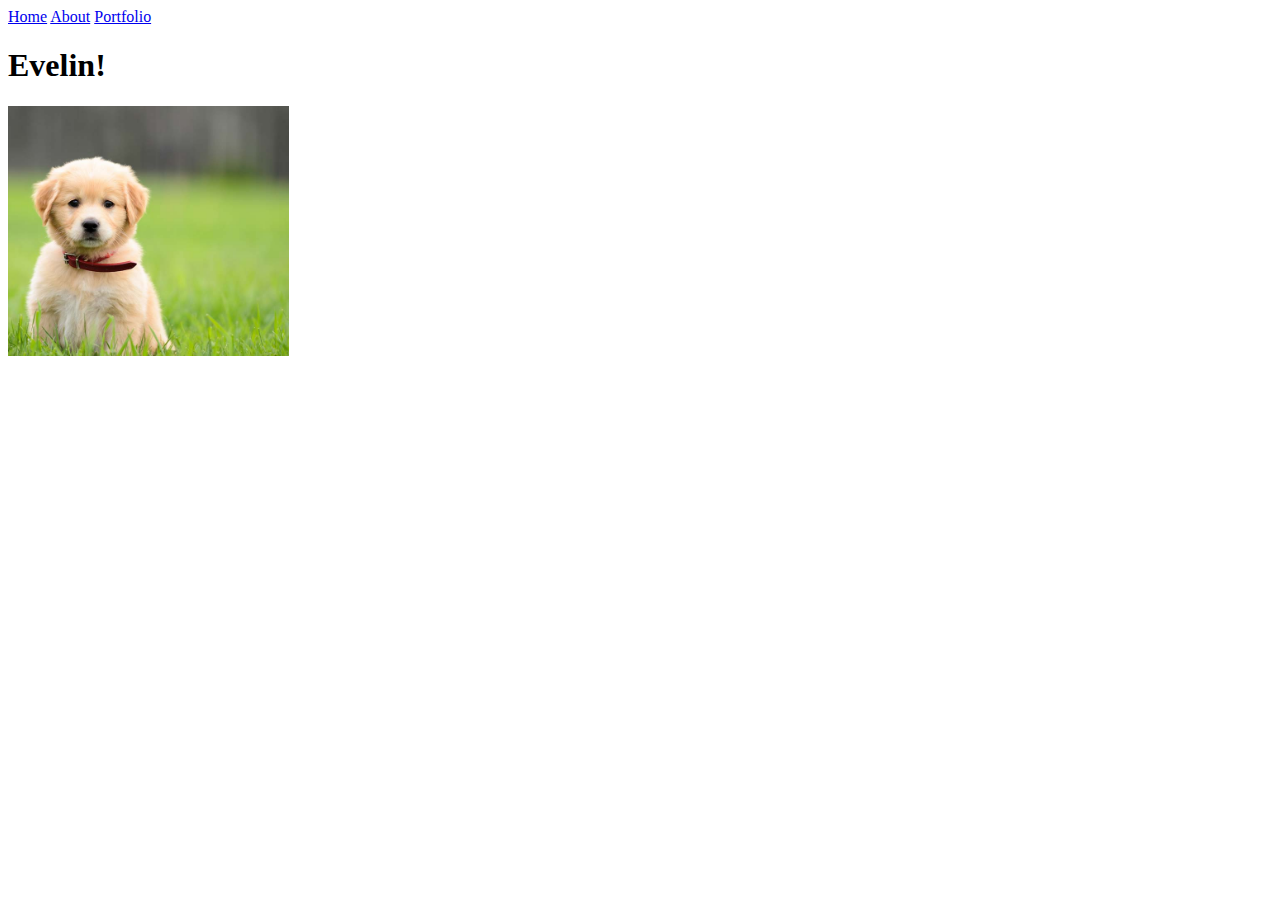
<file: my_website/index.html>
<!doctype html>
<html lang="en">
  <head>
    <meta charset="utf-8">
    <title>Home</title>
  </head>
  <body>
    <a href="index.html">Home</a>
    <a href="about.html">About</a>
    <a href="portfolio.html">Portfolio</a>
    <h1>Evelin!</h1>
    <img src="images/impossibly-cute-puppy-8
	.jpg" height="250">
  </body>
</html>
</file>
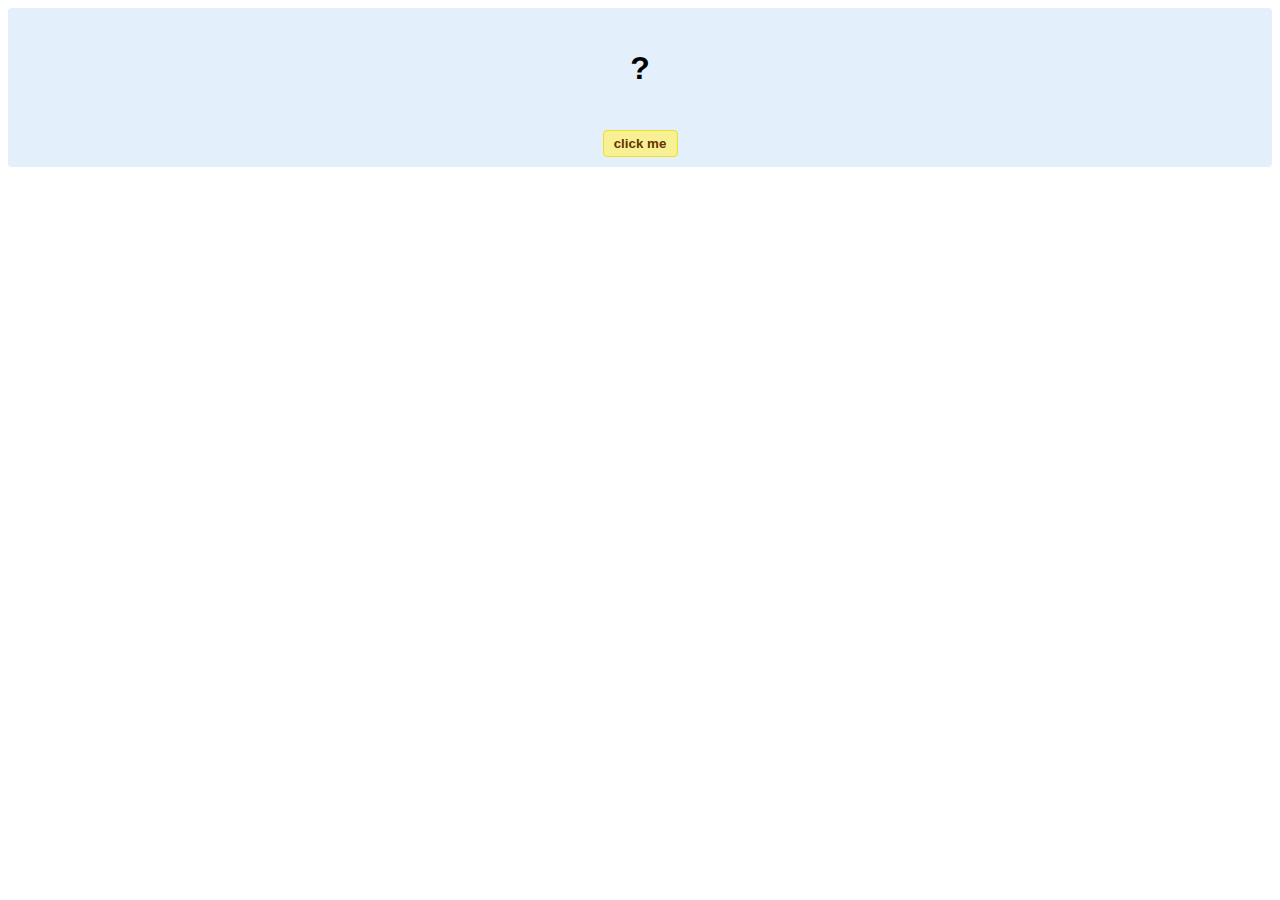
<file: hello-world.html>
<!DOCTYPE html>
<!-- HTML5 Hello world by kirupa - http://www.kirupa.com/html5/getting_your_feet_wet_html5_pg1.htm -->
<html lang="en-us">

<head>
<meta charset="utf-8">
<title>Hello...</title>
<style type="text/css">
#mainContent {
	font-family: Arial, Helvetica, sans-serif;
	font-size: xx-large;
	font-weight: bold;
	background-color: #E3F0FB;
	border-radius: 4px;
	padding: 10px;
	text-align: center;
}
.buttonStyle {
	border-radius: 4px;
	border: thin solid #F0E020;
	padding: 5px;
	background-color: #F8F094;
	font-family: "Segoe UI", Tahoma, Geneva, Verdana, sans-serif;
	font-weight: bold;
	color: #663300;
	width: 75px;
}

.buttonStyle:hover {
	border: thin solid #FFCC00;
	background-color: #FCF9D6;
	color: #996633;
	cursor: pointer;
}
.buttonStyle:active {
	border: thin solid #99CC00;
	background-color: #F5FFD2;
	color: #669900;
	cursor: pointer;
}

</style>
</head>

<body>
<div id="mainContent">
<p id="helloText">?</p>
<button id="clickButton" class="buttonStyle">click me</button>
</div>
<script> 
var myButton = document.getElementById("clickButton");
var myText = document.getElementById("helloText");

myButton.addEventListener('click', doSomething, false)

function doSomething() {
	myText.textContent = "hello, world!";
}
</script>

</body>
</html>
</file>
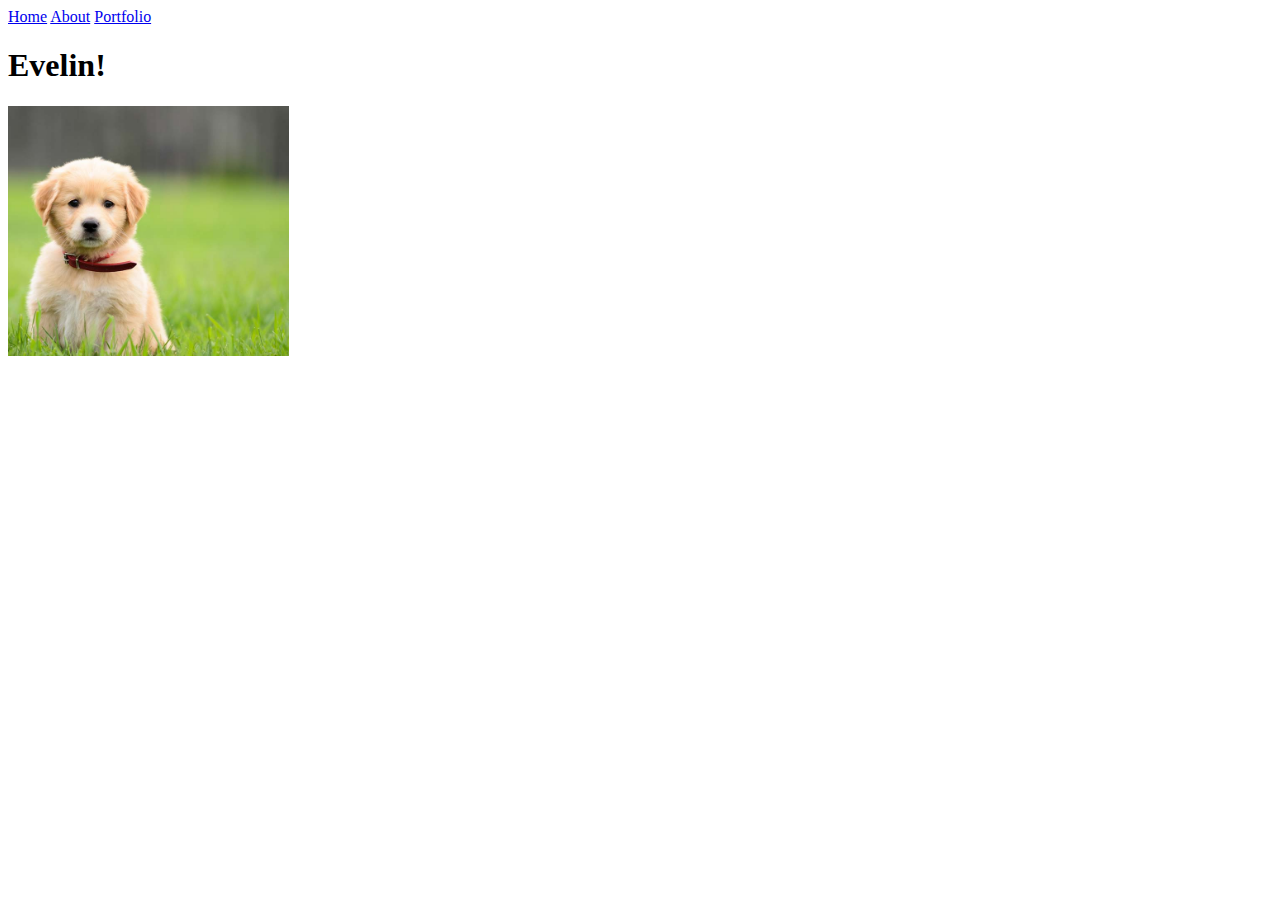
<file: my_website/about.html>
<!doctype html>
<html lang="en">
  <head>
    <meta charset="utf-8">
    <title>Home</title>
  </head>
  <body>
    <a href="index.html">Home</a>
    <a href="about.html">About</a>
    <a href="portfolio.html">Portfolio</a>
    <h1>Evelin!</h1>
    <img src="images/impossibly-cute-puppy-8
	.jpg" height="250">
  </body>
</html>
</file>
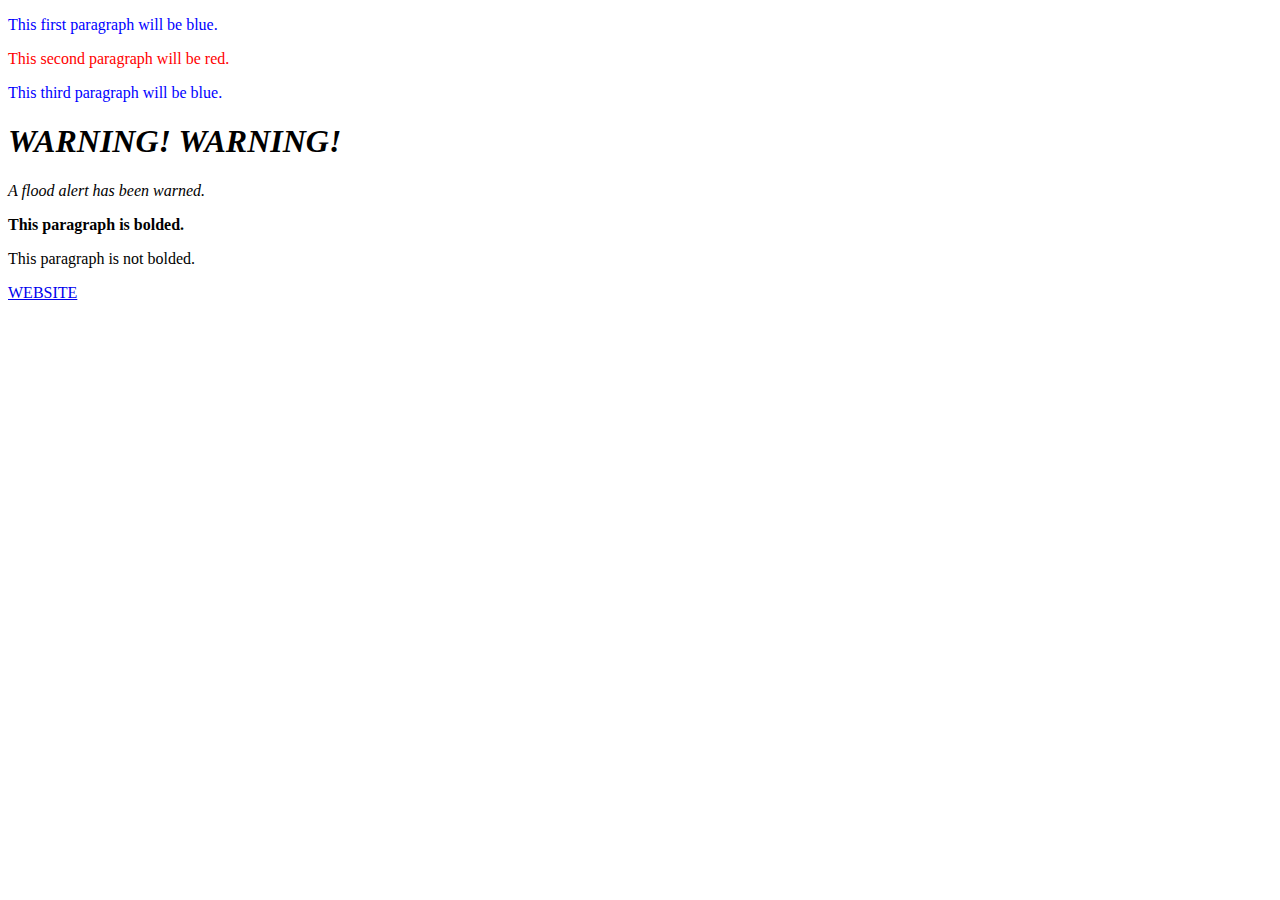
<file: my_website/practice.html>
<!DOCTYPE html>
<html>
	<head>
		<meta charset="UTF-8">
		<title>Practice</title>
		<link href="practice.css" rel="stylesheet" type="text/css">
	</head>
	<body>
		<!-- Slide 3 -->
		<p class="bluetext"> This first paragraph will be blue.</p>
		<p class="redtext"> This second paragraph will be red.</p>
		<p class="bluetext"> This third paragraph will be blue.</p>
		
		<!-- Slide 4 -->
		<h1 class="important">WARNING! WARNING!</h1>
		<p class="important">A flood alert has been warned.</p>
		
		<!-- Slide 5 -->
		<p id="mine">This paragraph is bolded.</p>
		<p>This paragraph is not bolded.</p>
		
		<!-- Slide 6 -->
		<a href="www.laquintahs.org" target="_blank">WEBSITE</a>
	</body>
</html>
</file>
<file: my_website/practice.css>
p.bluetext { 
    color: blue;
}
p.redtext { 
    color: red;
}
.important{
    font-style:italic;
}
#mine{ 
   font-weight: bold;
}
a:link{
}
a:visited{
}
a:hover{
}
a:active{
}
</file>
